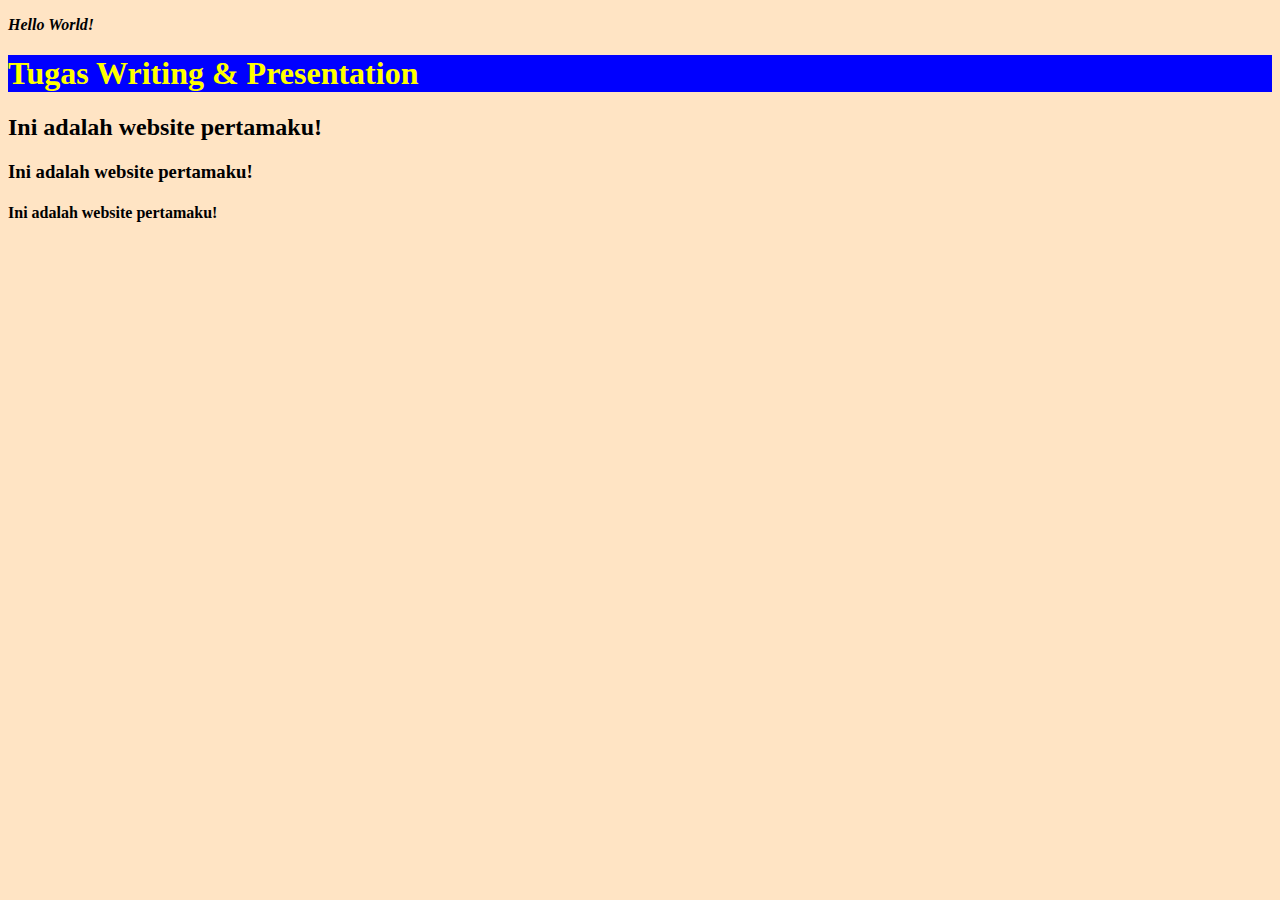
<file: writing.html>
<!DOCTYPE html>
<html lang="en">
<head>
    <meta charset="UTF-8">
    <meta http-equiv="X-UA-Compatible" content="IE=edge">
    <meta name="viewport" content="width=device-width, initial-scale=1.0">
    <title>Tugas Week 1</title>
    <link rel="stylesheet" href="test.css">
</head>
<body>
    <p><b><i>Hello World!</i></b></p>
    <h1>Tugas Writing & Presentation</h1>
    <h2>Ini adalah website pertamaku!</h2>
    <h3>Ini adalah website pertamaku!</h3>
    <h4>Ini adalah website pertamaku!</h4>
    
</body>
</html>
</file>
<file: test.css>
h1 {
    background-color: blue;
    color: yellow;
}
body{
    background-color:bisque;
}
</file>
